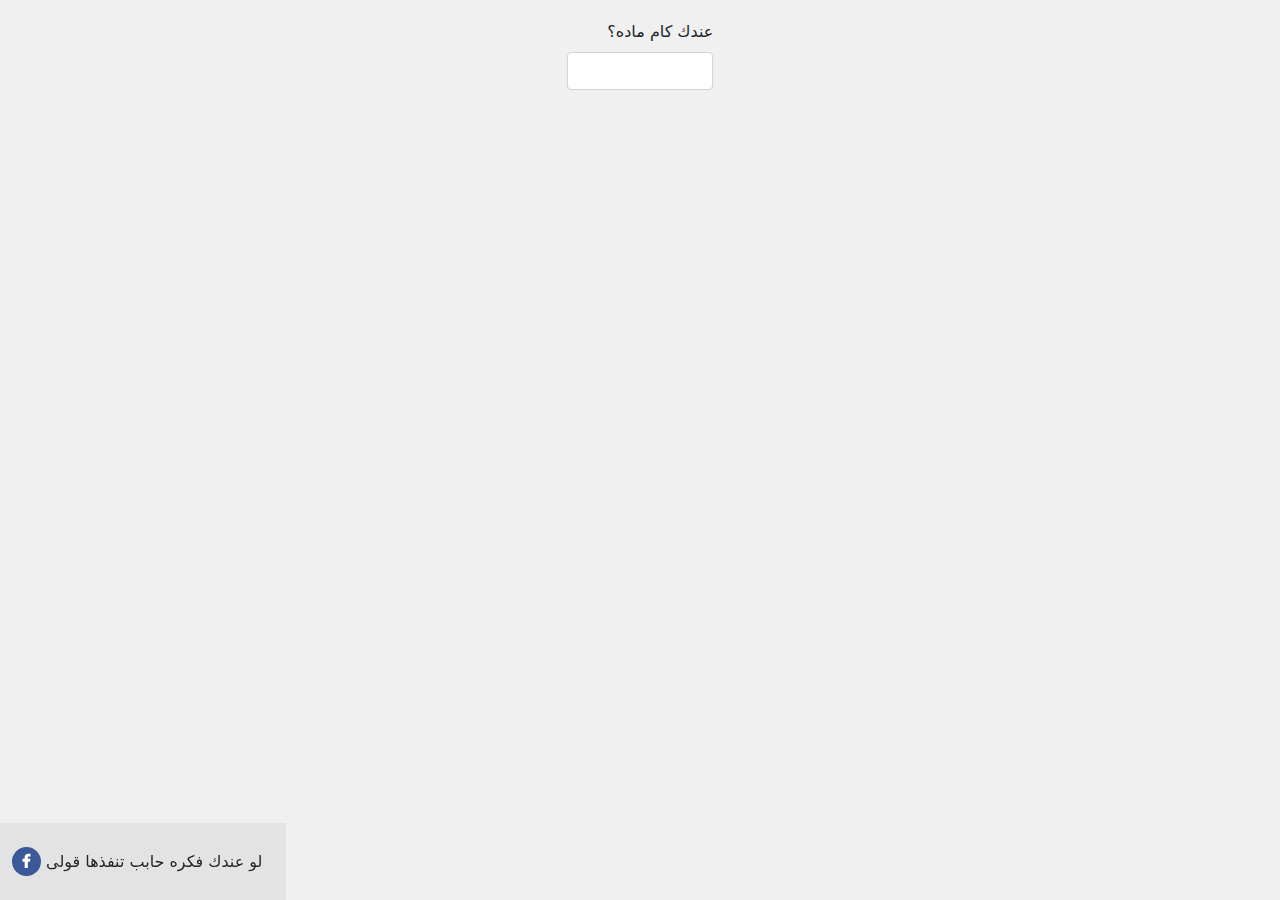
<file: Index.html>
<!DOCTYPE html>
<html dir="rtl">
<head>
  <title>GPA calculator ASU Faculty of Science</title>
  <link href="bootstrap.min.css" rel="stylesheet">
  <script src="bootstrap.bundle.min.js"></script>
  <link rel="stylesheet" href="https://cdnjs.cloudflare.com/ajax/libs/font-awesome/4.7.0/css/font-awesome.min.css">
  <link href="style.css" rel="stylesheet">
</head>

<body>
    <div class="container justify-content-center">
        <div class="row justify-content-center">
            <div class="col-sm-2 col-md-2">
                <label class="form-label">عندك كام ماده؟</label>
                <input type="number" class="form-control" id="numberOfSubjects" onkeyup="getTable()" min=0>
            </div>
        </div>

        <div id="getSubjectData">

        </div>
        <div id="output">

        </div>

    </div>
    <div class="row fixed-footer">
        <div class="text-center p-4">
            لو عندك فكره حابب تنفذها قولى
            <a class="text-reset fw-bold fa fa-facebook" href="https://www.facebook.com/girguis.ashraf" target="_blank"></a>
        </div>
    </div>
    <script src="script.js"></script>
</body>
</html>
</file>
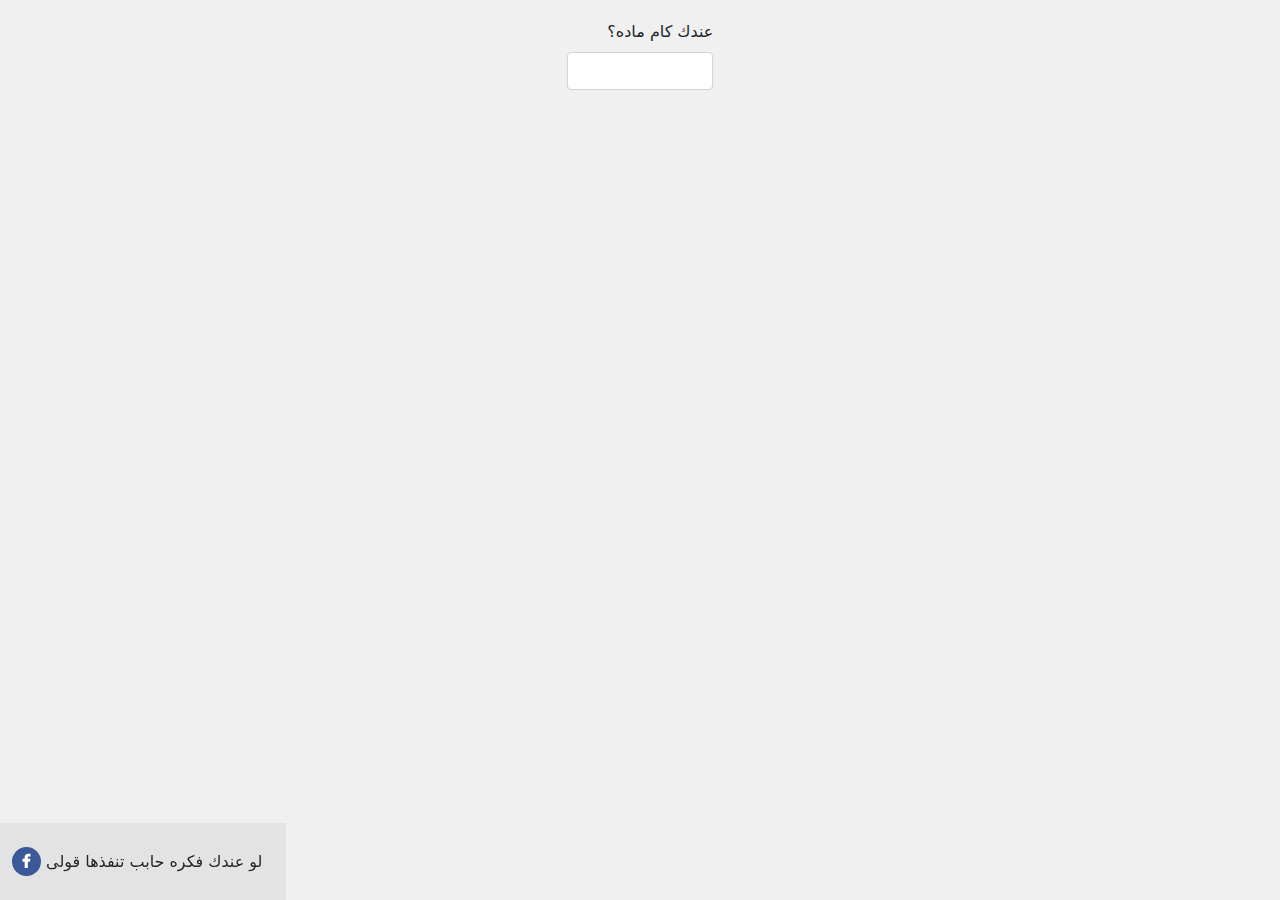
<file: GPA_CALCULATOR.html>
<!DOCTYPE html>
<html dir="rtl">
<head>
  <title>GPA calculator ASU Faculty of Science</title>
  <link href="bootstrap.min.css" rel="stylesheet">
  <script src="bootstrap.bundle.min.js"></script>
  <link rel="stylesheet" href="https://cdnjs.cloudflare.com/ajax/libs/font-awesome/4.7.0/css/font-awesome.min.css">
  <link href="style.css" rel="stylesheet">
</head>

<body>
    <div class="container justify-content-center">
        <div class="row justify-content-center">
            <div class="col-sm-2 col-md-2">
                <label class="form-label">عندك كام ماده؟</label>
                <input type="number" class="form-control" id="numberOfSubjects" onkeyup="getTable()" min=0>
            </div>
        </div>

        <div id="getSubjectData">

        </div>
        <div id="output">

        </div>

    </div>
    <div class="row fixed-footer">
        <div class="text-center p-4">
            لو عندك فكره حابب تنفذها قولى
            <a class="text-reset fw-bold fa fa-facebook" href="https://www.facebook.com/girguis.ashraf" target="_blank"></a>
        </div>
    </div>
    <script src="script.js"></script>
</body>
</html>
</file>
<file: style.css>
.fa 
{
  padding: 7px;
  font-size: 15px;
  width: 29px;
  text-align: center;
  text-decoration: none;
  border-radius: 50%;
}
.fa:hover 
{
  opacity: 0.7;
}

.fa-facebook 
{
  background: #3B5998;
  color: white !important;
}
body {
    padding-top: 20px;
    padding-bottom: 40px;
    background-color: #f0f0f0;
}
.container
{
    width: 80%;
    margin: 0 auto;
}
.fixed-footer {
    position: fixed;
    left: 0;
    bottom: 0;
    background-color: rgba(0, 0, 0, 0.05);
}
#calcGPA {
    margin: 0 auto;
}
input {
    direction: ltr;
    text-align: center;
    margin: 0 auto;
}
</file>
